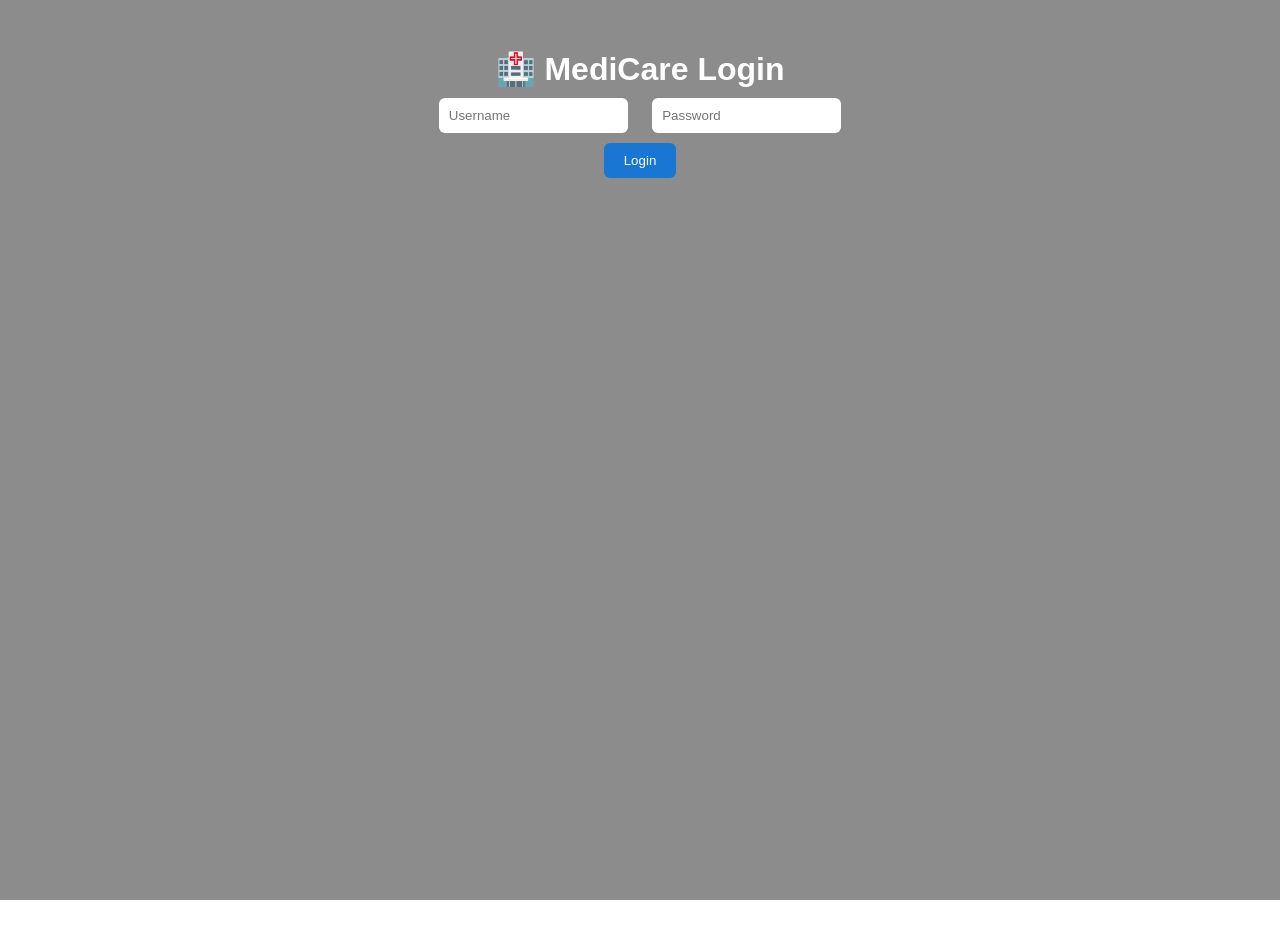
<file: index.html>
<!DOCTYPE html>
<html>
<head>

<title>Hospital Login</title>
<link rel="stylesheet" href="style.css">

</head>

<body>

<div class="formBox">

<h1 style="color:white;">🏥 MediCare Login</h1>

<input type="text" placeholder="Username">

<input type="password" placeholder="Password">

<br>

<button onclick="window.location='dashboard.html'">Login</button>

</div>

</body>
</html>
</file>
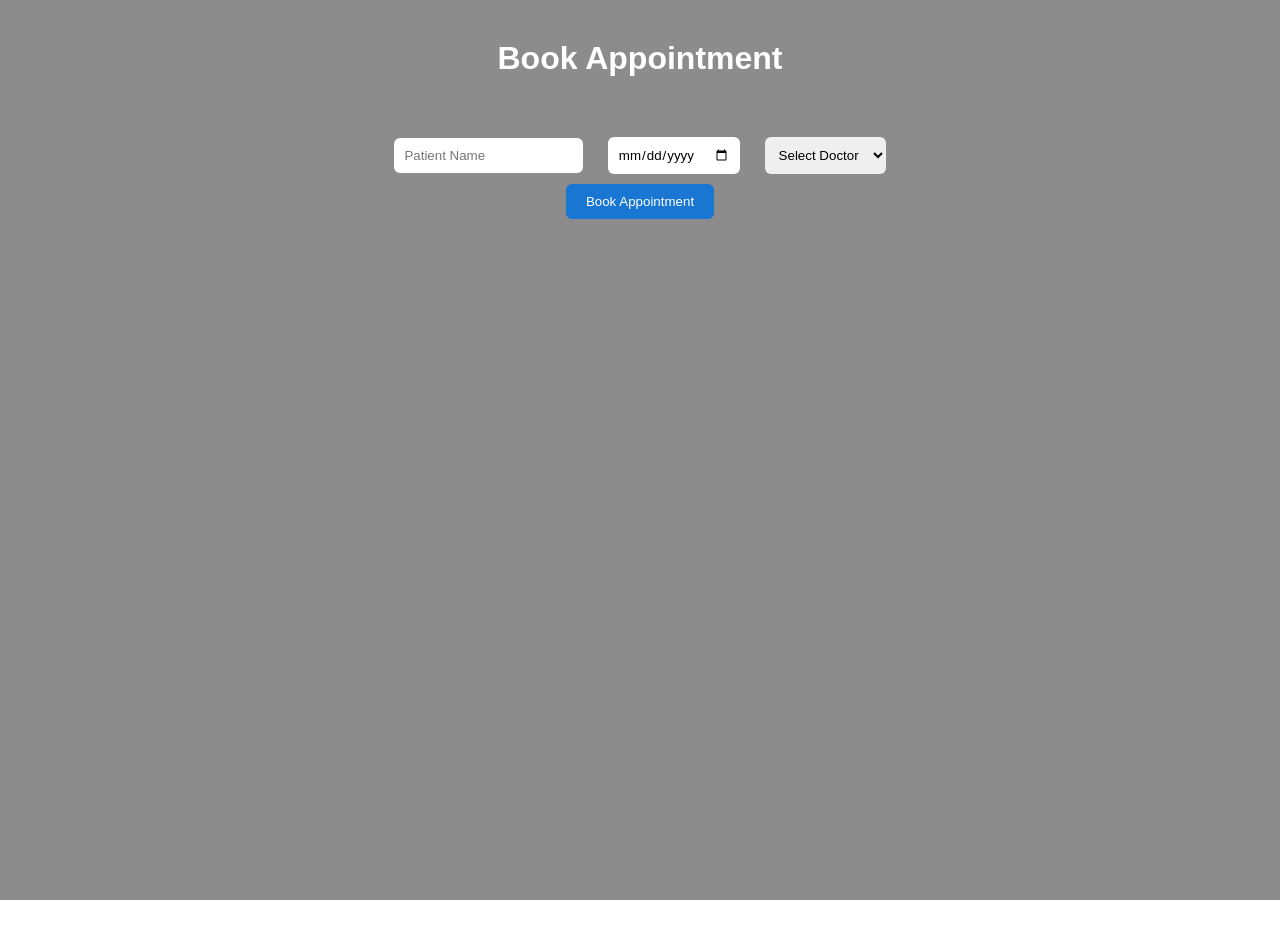
<file: appointments.html>
<!DOCTYPE html>
<html>
<head>

<title>Appointments</title>
<link rel="stylesheet" href="style.css">

</head>

<body>

<h1 style="text-align:center;color:white;margin-top:40px;">Book Appointment</h1>

<div class="formBox">

<input type="text" placeholder="Patient Name">

<input type="date">

<select>
<option>Select Doctor</option>
<option>Dr Rajesh</option>
<option>Dr Priya</option>
<option>Dr Arun</option>
<option>Dr Meena</option>
</select>

<br>

<button>Book Appointment</button>

</div>

</body>
</html>
</file>
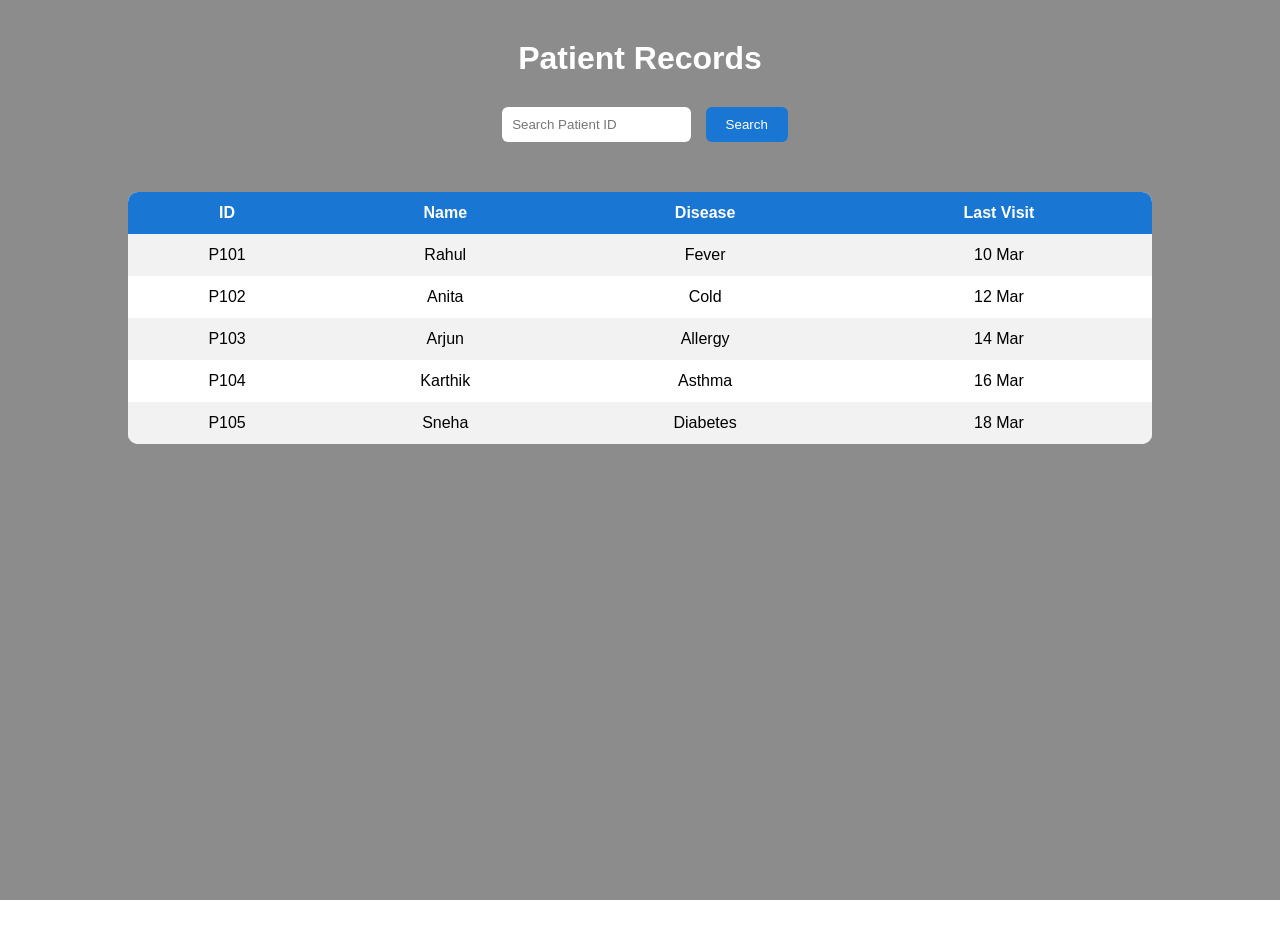
<file: patients.html>
<!DOCTYPE html>
<html>
<head>

<title>Patients</title>
<link rel="stylesheet" href="style.css">

</head>

<body>

<h1 style="text-align:center;color:white;margin-top:40px;">Patient Records</h1>

<div style="text-align:center;margin-top:20px;">
<input type="text" id="searchInput" placeholder="Search Patient ID">
<button onclick="searchPatient()">Search</button>
</div>

<table>

<tr>
<th>ID</th>
<th>Name</th>
<th>Disease</th>
<th>Last Visit</th>
</tr>

<tr><td>P101</td><td>Rahul</td><td>Fever</td><td>10 Mar</td></tr>
<tr><td>P102</td><td>Anita</td><td>Cold</td><td>12 Mar</td></tr>
<tr><td>P103</td><td>Arjun</td><td>Allergy</td><td>14 Mar</td></tr>
<tr><td>P104</td><td>Karthik</td><td>Asthma</td><td>16 Mar</td></tr>
<tr><td>P105</td><td>Sneha</td><td>Diabetes</td><td>18 Mar</td></tr>

</table>

<script src="script.js"></script>

</body>
</html>
</file>
<file: style.css>
*{
margin:0;
padding:0;
box-sizing:border-box;
font-family:Arial;
}

/* Background */

body{
background:url("https://images.unsplash.com/photo-1586773860418-d37222d8fce3") no-repeat center/cover;
min-height:100vh;
}

body::before{
content:"";
position:fixed;
top:0;
left:0;
width:100%;
height:100%;
background:rgba(0,0,0,0.45);
backdrop-filter:blur(6px);
z-index:-1;
}

/* Sidebar */

.sidebar{
width:240px;
height:100vh;
background:rgba(0,0,0,0.8);
position:fixed;
padding:25px;
color:white;
}

.sidebar h2{
text-align:center;
margin-bottom:40px;
}

.sidebar ul{
list-style:none;
}

.sidebar li{
padding:14px;
margin:12px 0;
background:#1e88e5;
border-radius:8px;
cursor:pointer;
transition:0.3s;
}

.sidebar li:hover{
background:#0d47a1;
}

/* Main */

.main{
margin-left:260px;
padding:40px;
color:white;
}

/* Dashboard cards */

.cards{
display:flex;
gap:20px;
margin-top:20px;
}

.card{
background:rgba(255,255,255,0.2);
backdrop-filter:blur(8px);
padding:25px;
flex:1;
border-radius:12px;
text-align:center;
}

/* Charts */

.charts{
display:flex;
gap:30px;
margin-top:40px;
}

.chartBox{
flex:1;
background:rgba(255,255,255,0.2);
padding:25px;
border-radius:12px;
}

/* Tables */

table{
width:80%;
margin:auto;
margin-top:40px;
background:white;
border-collapse:collapse;
border-radius:10px;
overflow:hidden;
}

th{
background:#1976d2;
color:white;
padding:12px;
}

td{
padding:12px;
text-align:center;
}

tr:nth-child(even){
background:#f2f2f2;
}

/* Forms */

.formBox{
text-align:center;
margin-top:50px;
}

input,select{
padding:10px;
margin:10px;
border-radius:6px;
border:none;
}

button{
padding:10px 20px;
background:#1976d2;
color:white;
border:none;
border-radius:6px;
cursor:pointer;
}

button:hover{
background:#0d47a1;
}

/* Doctor Cards */

.doctorGrid{
display:flex;
gap:30px;
justify-content:center;
margin-top:40px;
}

.doctorCard{
background:rgba(255,255,255,0.2);
padding:20px;
border-radius:12px;
text-align:center;
width:200px;
color:white;
backdrop-filter:blur(8px);
}

.doctorCard img{
width:100px;
height:100px;
border-radius:50%;
margin-bottom:10px;
}
</file>
